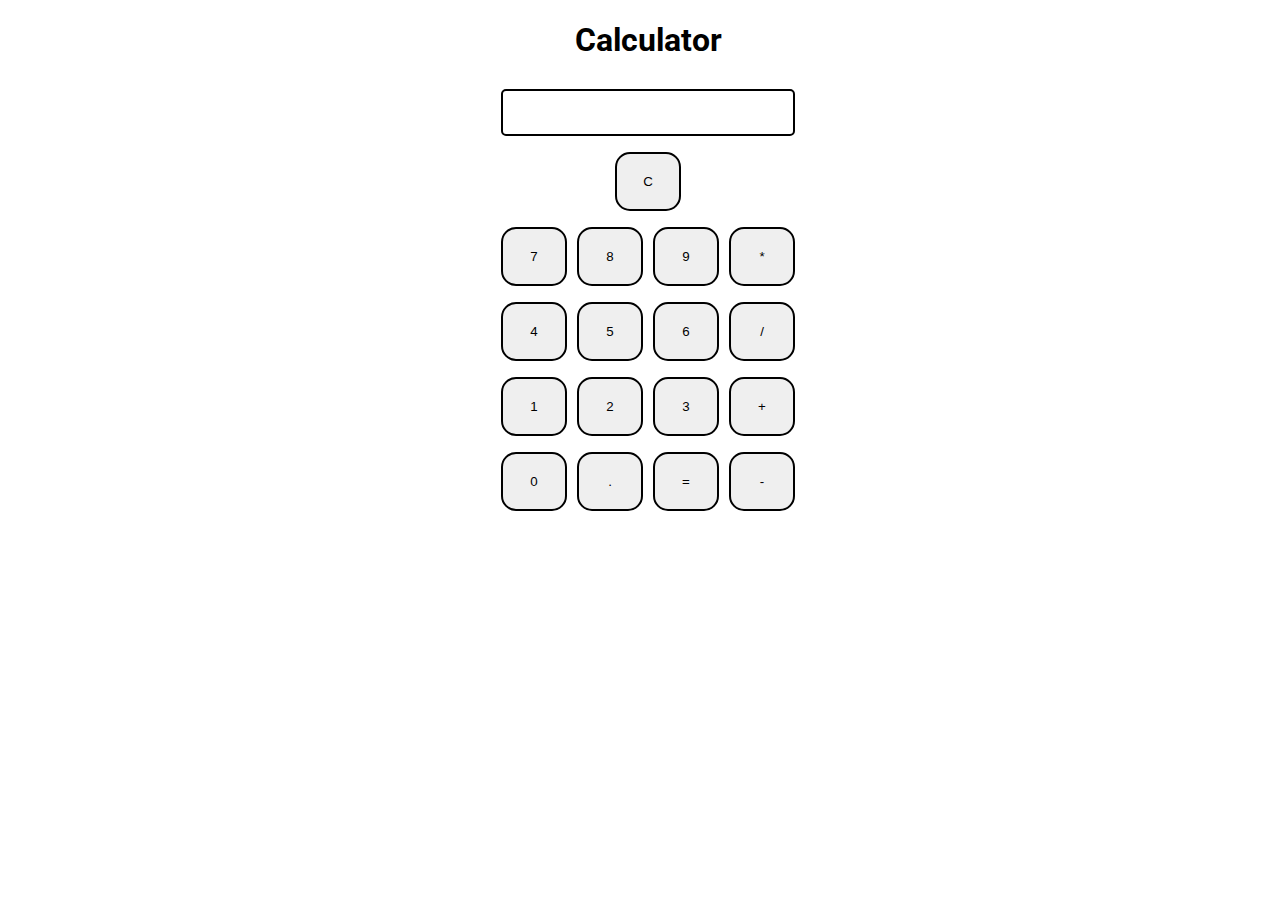
<file: Caluculator/index.html>
<!DOCTYPE html>
<html lang="en">
<head>
    <meta charset="UTF-8">
    <meta name="viewport" content="width=device-width, initial-scale=1.0">
    <title>Calculator</title>
    <link rel="stylesheet" href="style.css">
    <link rel="stylesheet" href="color.css">
</head>
<body>
    <h1 class="text-center">Calculator</h1>
    <div class="container items-center flex flex-col margin">
        <div class="row">
            <input class="input" type="text">
        </div>
        <div class="row">
            <button class="button">C</button>
        </div>
        <div class="row">
            <button class="button">7</button>
            <button class="button">8</button>
            <button class="button">9</button>
            <button class="button">*</button>
        </div>
        <div class="row">
            <button class="button">4</button>
            <button class="button">5</button>
            <button class="button">6</button>
            <button class="button">/</button>
        </div>
        <div class="row">
            <button class="button">1</button>
            <button class="button">2</button>
            <button class="button">3</button>
            <button class="button">+</button>
        </div>
        <div class="row">
            <button class="button">0</button>
            <button class="button">.</button>
            <button class="button">=</button>
            <button class="button">-</button>
        </div>
    </div>
    <script src="script.js"></script>
</body>
</html>
</file>
<file: Caluculator/style.css>
@import url('https://fonts.googleapis.com/css2?family=Roboto:ital,wght@0,100;0,300;0,400;0,500;0,700;0,900;1,100;1,300;1,400;1,500;1,700;1,900&display=swap');
html,body{
    height:100%;
    width:100%;
    font-family: 'Roboto',sans-serif;
}

.button{
    padding: 20px;
    margin:0 3px;
    width: 66px;
    border:2px solid black;
    border-radius:15px;
}
.row{
    margin:8px 0;
}
.row .input{
    width: 290px;
    margin: 0;
    padding:10px 0px;
    border:2px solid black;
    border-radius: 5px;
    font-size:20px;
}
</file>
<file: Caluculator/color.css>
.text-center{
    text-align: center;
}
.margin{
    margin: auto;
}
.flex{
    display: flex;
}
.flex-col{
    flex-direction:column ;
}
.items-center{
    text-align: center;
}
</file>
